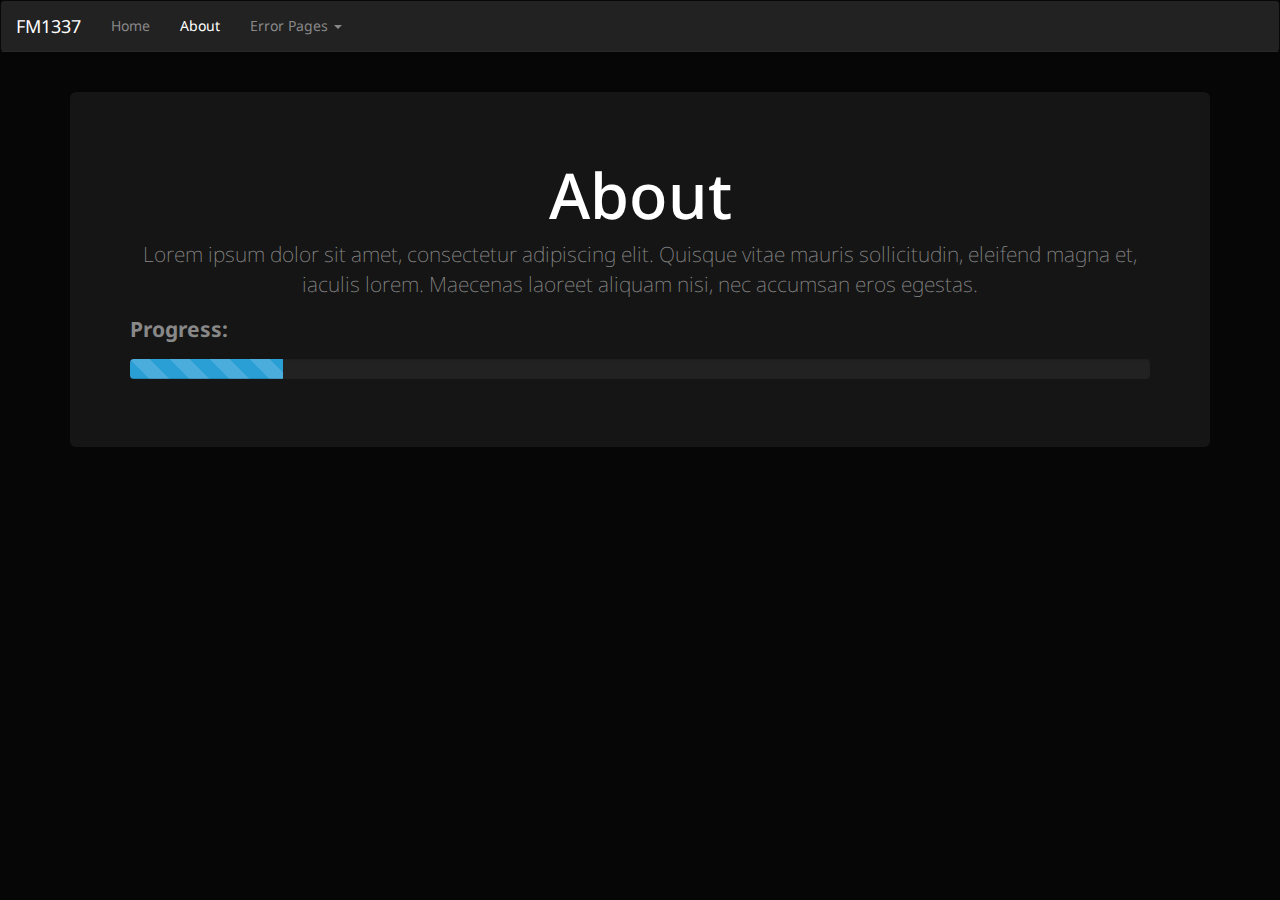
<file: about.html>
<!DOCTYPE html>
<html lang="en">
  <head>
    <meta charset="utf-8">
    <meta http-equiv="X-UA-Compatible" content="IE=edge">
    <meta name="viewport" content="width=device-width, initial-scale=1">
    <title>About</title>

    <!-- Bootstrap -->
    <link href="css/bootstrap.min.css" rel="stylesheet">

    <!-- HTML5 Shim and Respond.js IE8 support of HTML5 elements and media queries -->
    <!-- WARNING: Respond.js doesn't work if you view the page via file:// -->
    <!--[if lt IE 9]>
      <script src="https://oss.maxcdn.com/libs/html5shiv/3.7.0/html5shiv.js"></script>
      <script src="https://oss.maxcdn.com/libs/respond.js/1.4.2/respond.min.js"></script>
    <![endif]-->
  </head>
  <body>
<div class="navbar navbar-inverse">
  <div class="navbar-header">
    <button type="button" class="navbar-toggle" data-toggle="collapse" data-target=".navbar-inverse-collapse">
      <span class="icon-bar"></span>
      <span class="icon-bar"></span>
      <span class="icon-bar"></span>
    </button>
    <a class="navbar-brand" href="./">FM1337</a>
  </div>
  <div class="navbar-collapse collapse navbar-inverse-collapse">
    <ul class="nav navbar-nav">
      <li><a href="./">Home</a></li>
      <li class="active"><a href="about.html">About</a></li>
      <li class="dropdown">
        <a href="#" class="dropdown-toggle" data-toggle="dropdown">Error Pages <b class="caret"></b></a>
        <ul class="dropdown-menu">
          <li><a href="./500.shtml">500</a></li>
          <li><a href="./404.shtml">404</a></li>
          <li><a href="./403.shtml">403</a></li>
          <li><a href="./401.shtml">401</a></li>
        </ul>
      </li>
    </ul>
    <form class="navbar-form navbar-left">
    </form>
  </div>
</div>
<div class="container">
<div class="jumbotron" style="margin-top: 20px;">
  <center><h1>About</h1></center>
  <p class="text-center">Lorem ipsum dolor sit amet, consectetur adipiscing elit. Quisque vitae mauris sollicitudin, eleifend magna et, iaculis lorem. Maecenas laoreet aliquam nisi, nec accumsan eros egestas.</p>
  <p><b>Progress:</b><div class="progress progress-striped active"> <div class="progress-bar" style="width: 15%"></div></p>
</div>
</div>
    <!-- jQuery (necessary for Bootstrap's JavaScript plugins) -->
    <script src="https://ajax.googleapis.com/ajax/libs/jquery/1.11.0/jquery.min.js"></script>
    <!-- Include all compiled plugins (below), or include individual files as needed -->
    <script src="js/bootstrap.min.js"></script>
  </body>
</html>
</file>
